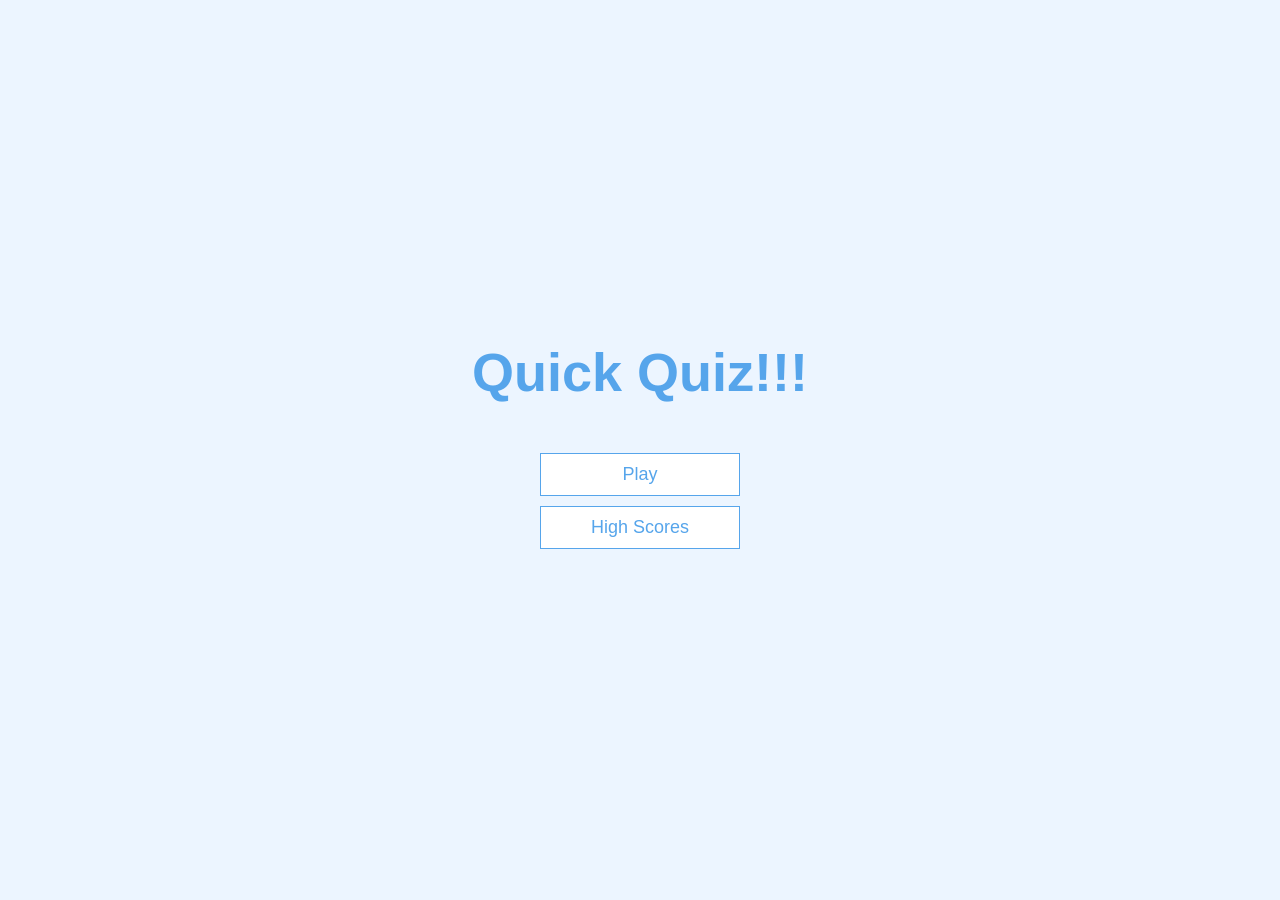
<file: index.html>
<!DOCTYPE html>
<html lang="en">

<head>
    <meta charset="UTF-8">
    <meta name="viewport" content="width=device-width, initial-scale=1.0">
    <meta http-equiv="X-UA-Compatible" content="ie=edge">
    <title>Quick Quiz</title>
    <link rel="stylesheet" href="app.css">

</head>

<body>
    <div class="container">
        <div id="home" class="flex-center flex-column">
            <h1> Quick Quiz!!!</h1>
            <a class="btn" href="/game.html">Play</a>
            <a class="btn" href="/highscores.html">High Scores </a>
        </div>
    </div>
</body>
    <!-- <script src="game.js"></script> -->
</html>
</file>
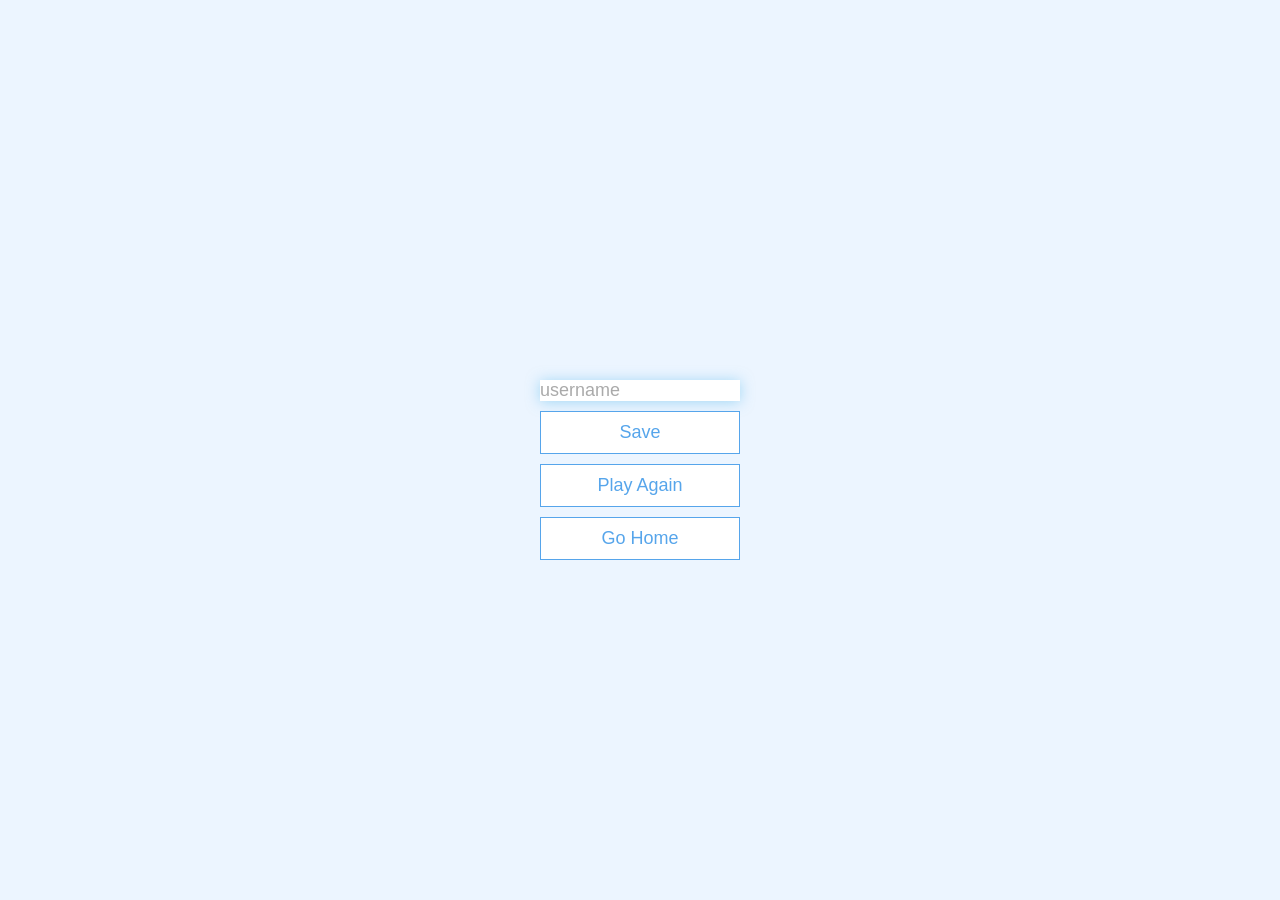
<file: end.html>
<!DOCTYPE html>
<html lang="en">
<head>
    <meta charset="UTF-8">
    <meta name="viewport" content="width=device-width, initial-scale=1.0">
    <meta http-equiv="X-UA-Compatible" content="ie=edge">
    <title>Congrats!</title>
    <link rel="stylesheet" href="app.css">
</head>

<body>
    <div class="container">
        <div id="end" class="flex-center flex-column">
            <h1 id="finalScore"></h1>
            <form>
                <input type="text" name="username" id="username" placeholder="username">
                <button type="submit" class="btn" id="saveScoreBtn" onclick="saveHighScore(event)" disabled>
                    Save
                </button>
            </form>
            <a class="btn" href="/game.html">Play Again</a>
            <a class="btn" href="/index.html">Go Home</a>
        </div>
    </div>
    <script src="/end.js"></script>
</body>

</html>
</file>
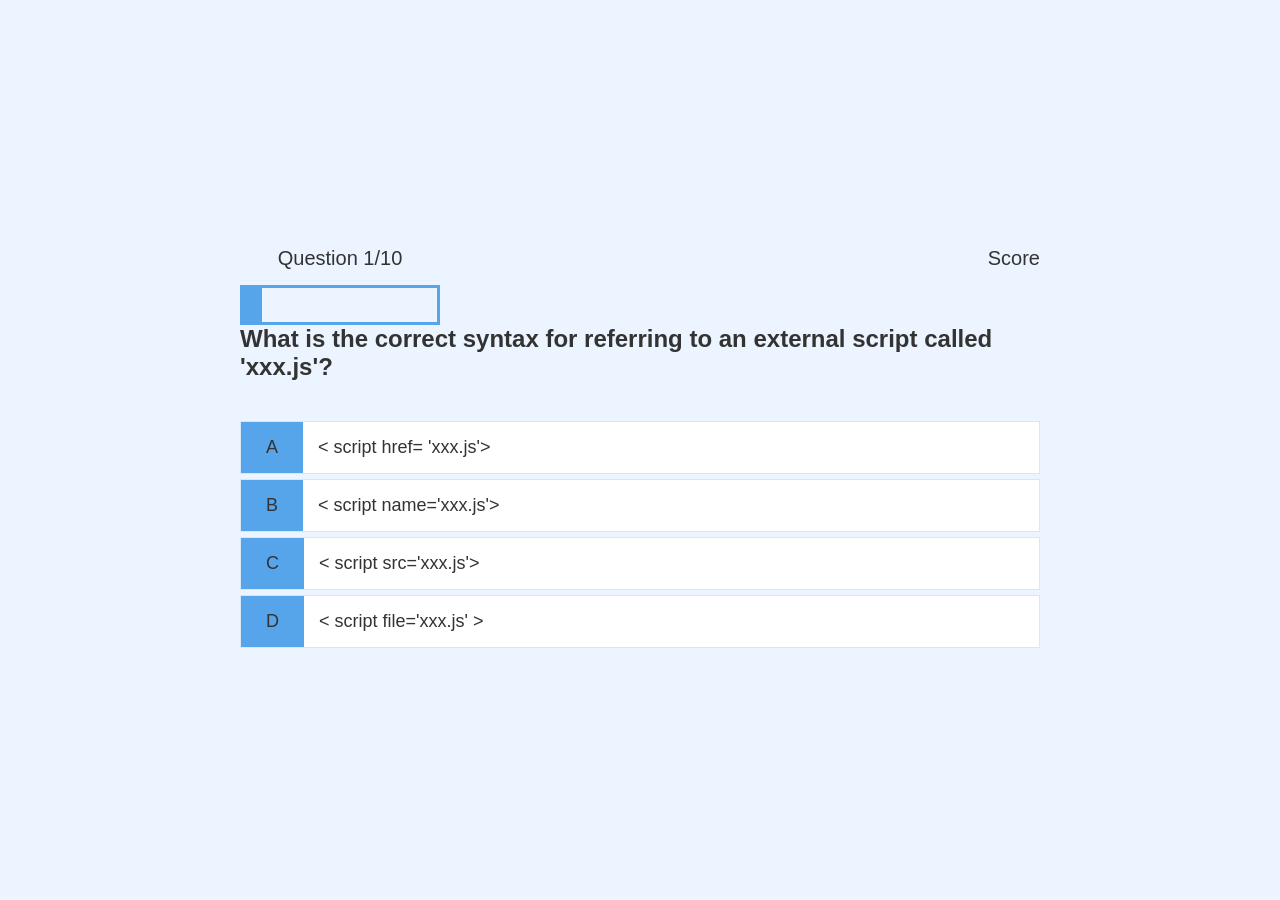
<file: game.html>
<!DOCTYPE html>
<html lang="en">
<head>
    <meta charset="UTF-8">
    <meta name="viewport" content="width=device-width, initial-scale=1.0">
    <meta http-equiv="X-UA-Compatible" content="ie=edge">
    <title>Quick Quiz - Play</title>
    <link rel="stylesheet" href="app.css">
    <link rel="stylesheet" href="game.css">
</head>

<body>
    <div class="container">
    <div id="loader"></div>
    <div id="game" class="justify-center flex-column hidden">
        <div id="hud">
            <div id="hud-item">
                <p id="progressText" class="hud-prefix">
                    Question
                </p>
            <div id="progressBar">
                <div id="progressBarFull"></div>
            </div>
              
            </div>
                <div id="hud-item">
                    <p class="hud-prefix">
                        Score
                    </p>
                    <h1 class="hud-main-text" id="score">
                        
                    </h1>
                </div>
        </div>

        <h2 id="question"></h2>
        
    <div class="choice-container">
        <p class="choice-prefix">A</p>
        <p class="choice-text" data-number="1"></p>
    </div>
    <div class="choice-container">
        <p class="choice-prefix">B</p>
        <p class="choice-text" data-number="2"></p>
    </div>
    <div class="choice-container">
        <p class="choice-prefix">C</p>
        <p class="choice-text" data-number="3"></p>
    </div>
    <div class="choice-container">
        <p class="choice-prefix">D</p>
        <p class="choice-text" data-number="4"></p>
        </div>
    </div>
</div>
</div>
</body>
    <script src="game.js"></script>
</html>
</file>
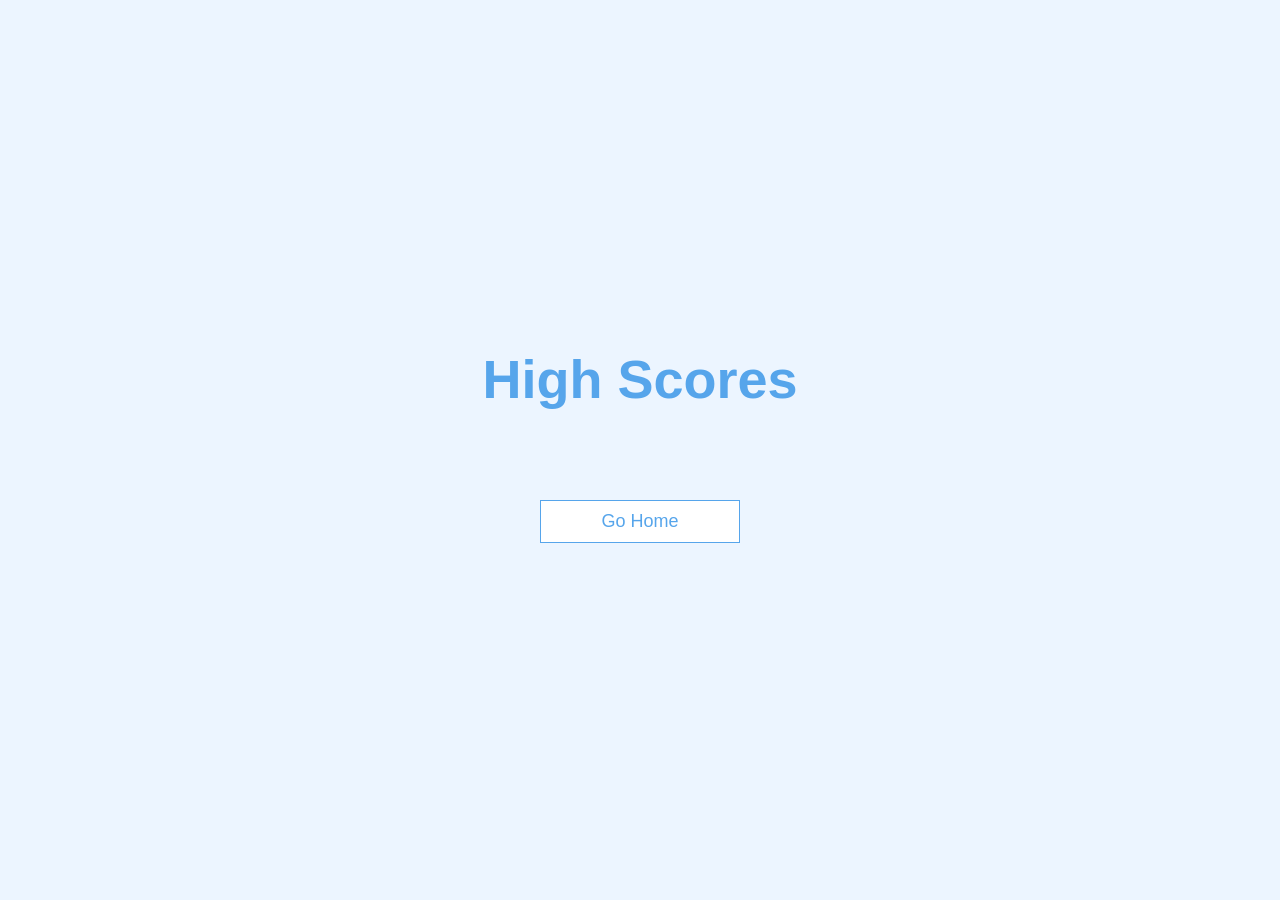
<file: highScores.html>
<!DOCTYPE html>
<html lang="en">
<head>
    <meta charset="UTF-8">
    <meta name="viewport" content="width=device-width, initial-scale=1.0">
    <meta http-equiv="X-UA-Compatible" content="ie-edge"> 
    <title>High Scores</title>
    <link rel="stylesheet" href="app.css">
    <link rel="stylesheet" href="highScores.css">
</head>
<body>
    <div class="container">
        <div id="highScores" class="flex-center
        flex-column">
        <h1 id="finalScore">High Scores</h1>
        <ul id="highScoresList"></ul>
        <a class="btn" href="/index.html">Go Home</a>
    </div>
    </div>
     <script src="/highScores.js"></script>
</body>
</html>
</file>
<file: app.css>
:root {
    background-color: #ecf5ff;
    font-size: 62.5%;
}

* {
    box-sizing: border-box;
    font-family: Arial, Helvetica, sans-serif;
    margin: 0;
    padding: 0;
    color: #333;
}

h1,
h2,
h3,
h4 {
    margin-bottom: 1rem;
}

h1 {
    font-size: 5.4rem;
    color: #56a5eb;
    margin-bottom: 5rem;
}

h1 > span {
    font-size: 2.4rem;
    font-weight: 500;
}

h2 {
    font-size: 2.4rem;
    margin-bottom: 4rem;
    font-weight: 700;
}

h3 {
    font-size: 2.8rem;
    font-weight: 500;
}

.container {
    width: 100vw;
    height: 100vh;
    display: flex;
    justify-content: center;
    align-items: center;
    max-width: 80rem;
    margin: 0 auto;
} 

.container > * {
    width: 100%;
}

.flex-column {
    display: flex;
    flex-direction: column;
}

.flex-center {
    justify-content: center;
    align-items: center;
}

.justify-center {
    justify-content: center;
}

.text-center   {
    text-align: center;
}

.hidden {
    display: none;
}

.btn {
    font-size: 1.8rem;
    padding: 1rem 0;
    width: 20rem;
    text-align: center;
    border: 0.1rem solid #56a5eb;
    margin-bottom: 1rem;
    text-decoration: none;
    color: #56a5eb;
    background-color: white;
} 

.btn:hover {
    cursor: pointer;
    box-shadow: 0 0.4rem 1.4rem 0 rgba(86, 185, 235, 0.5);
    transform: translateY(-0.1rem);
    transition: transform 150ms;
}

.btn[disabled]:hover {
    cursor: not-allowed;
    box-shadow: none;
    transform: none;
    transition: transform 150ms;
}

/* forms */

form {
    width: 100%;
    display: flex;
    flex-direction: column;
    align-items: center;    
}

input {
    margin-bottom: 1rem;
    width: 20rem;
    padding: 1.5;
    font-size: 1.8rem;
    border: none;
    box-shadow: 0.0.1rem 1.4rem 0 rgba(86, 185, 235, 0.5);
} 

input::placeholder {
    color: #aaa;
}
</file>
<file: game.css>
.choice-container {
    display: flex;
    margin-bottom: 0.5rem;
    width: 100%;
    font-size: 1.8rem;
    border: 0.1rem solid rgb(86,165,235,0.25);
    background-color: white;
}
.choice-container:hover{
cursor: pointer;
box-shadow: 0 0.4rem 1.4rem 0 rgba(86, 185, 235, 0.5);
transform: translateY(-0.1rem);
transition: transform 150ms;
}

.choice-prefix{
padding: 1.5rem 2.5rem;
background-color: #56a5eb;
color: while;
}

.choice-text{
padding: 1.5rem;
width: 100%;
}

.correct {
    background-color: #28a745;
}

.incorrect {
    background-color: #dc3545;
}

#hud {
    display: flex;
    justify-content: space-between;
}

.hud-prefix {
    text-align: center;
    font-size: 2rem
}

.hud-main-text {
    text-align: center;
}

#progressBar {
    width: 20rem;
    height: 4rem;
    border: 0.3rem solid #56a5eb;
    margin-top: 1.5rem;
}

#progressBarFull {
    height: 3.4rem;
    background-color: #56a5eb;
    width: 0%;
}

#loader {
    border: 1.6rem solid white;
    border-radius: 50%;
    border-top: 1.6rem solid #56a5eb;
    width: 12rem;
    height: 12rem;
    animation: spin 2s linear infinite;
}

@keyframes spin {
    0% {
        transform: rotate(0deg);
    }
    100% {
        transform: rotate(360deg);
    }
    
}
</file>
<file: highScores.css>
#highScoresList {
    list-style: none;
    padding-left: 0;
    margin-bottom: 4rem;
}

.high-score {
    font-size: 2.8rem;
    margin-bottom: 0.5rem;

}

.high-score:hover {
    transform: scale(1.025)
}
</file>
